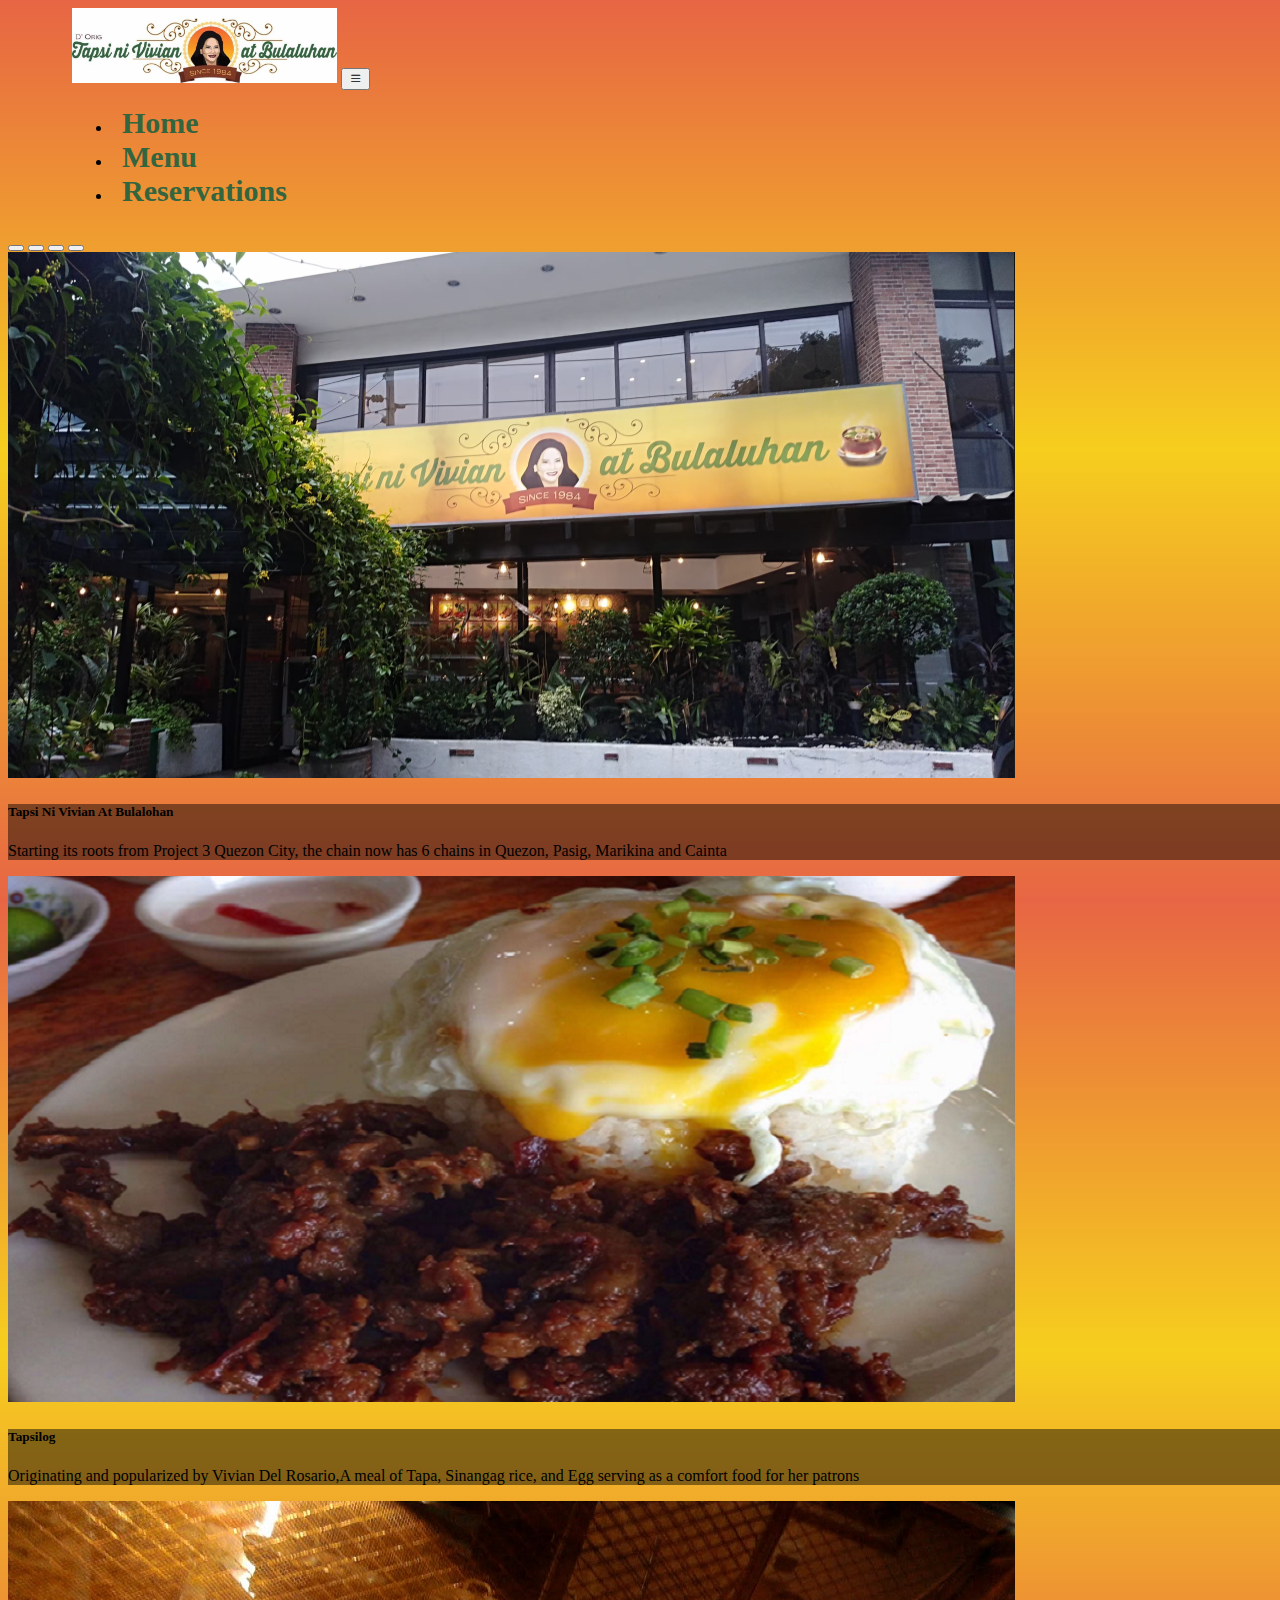
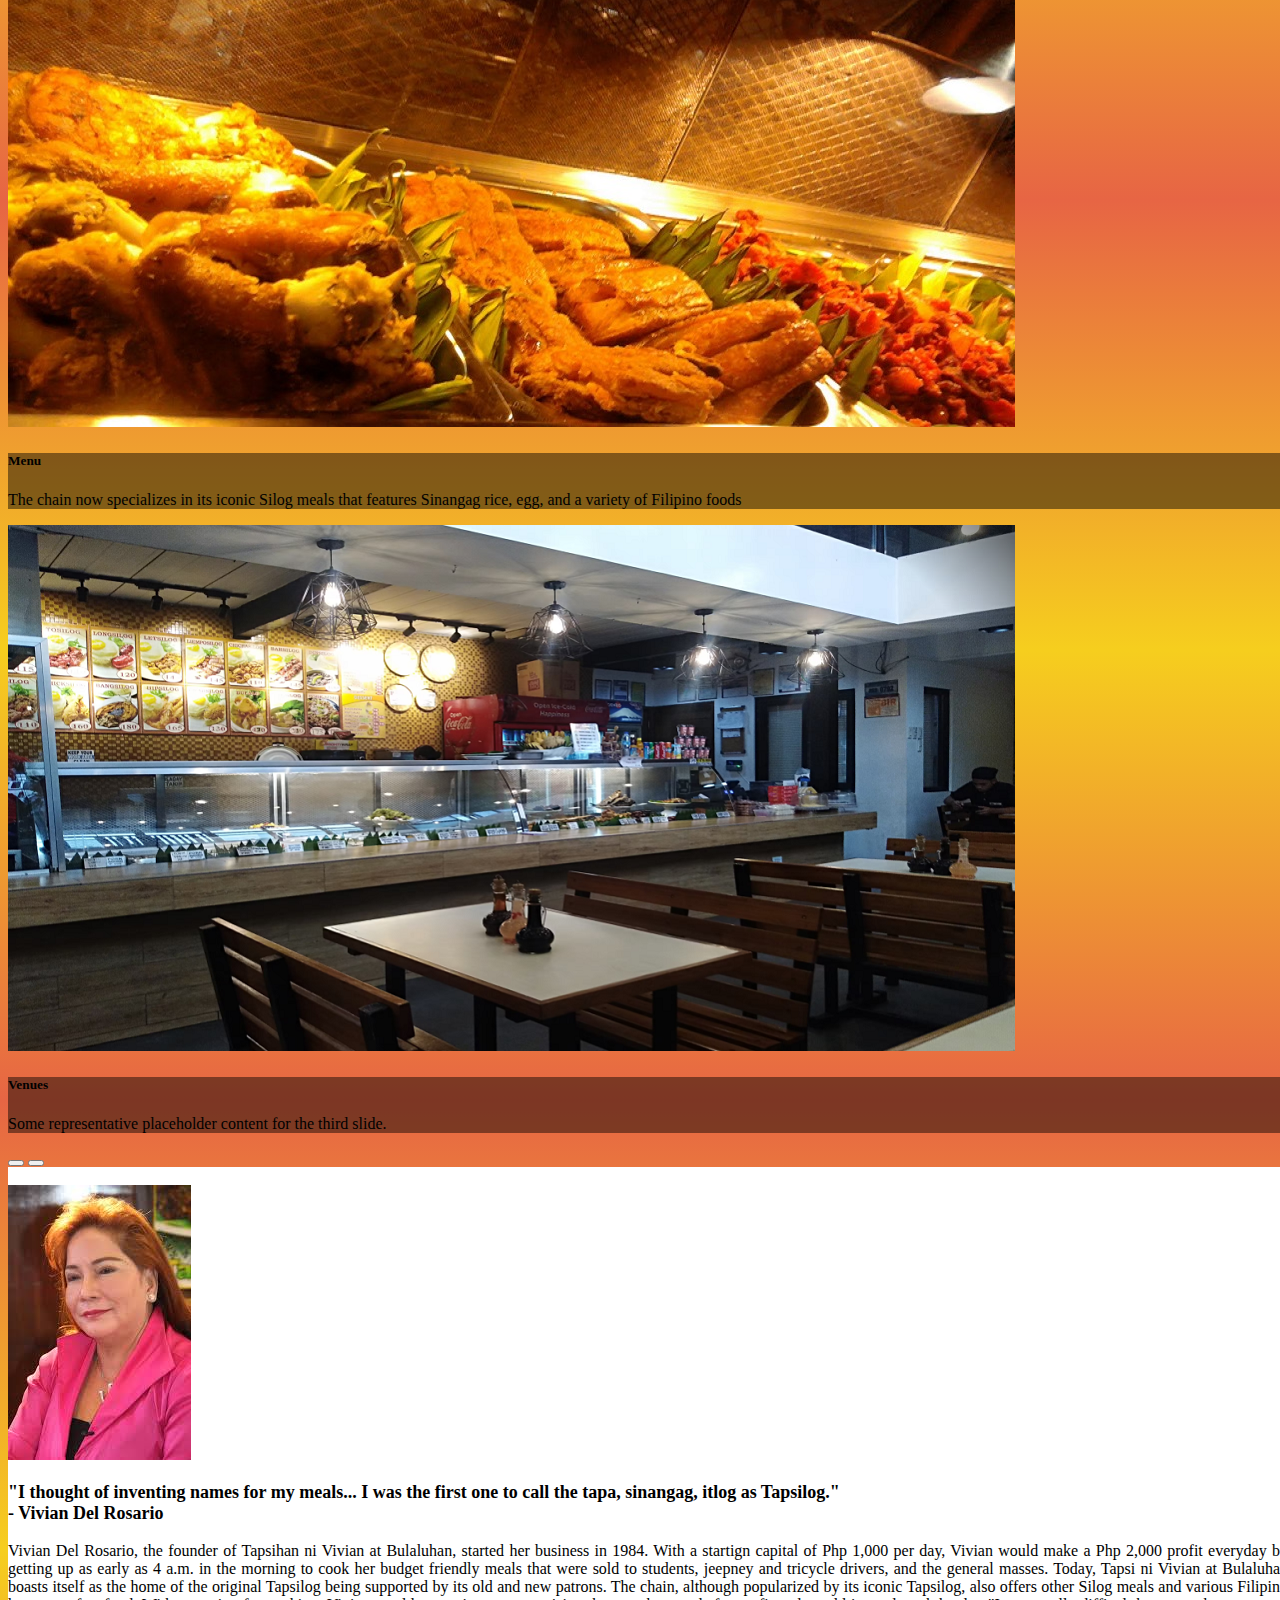
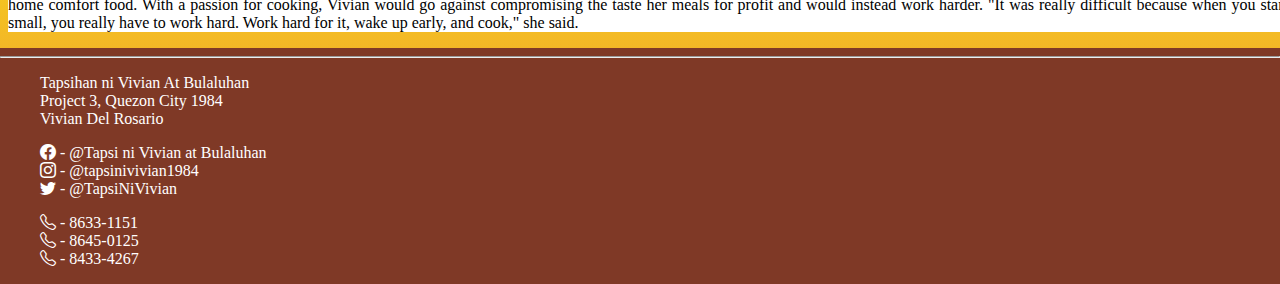
<file: index.html>
<!DOCTYPE html>
<html>
    <head>
        <meta charset="UTF-8"/>
        <meta name="viewport" content="width=device-width, initial scale=1.0"/>
        <link href="https://cdn.jsdelivr.net/npm/bootstrap@5.0.2/dist/css/bootstrap.min.css" rel="stylesheet" integrity="sha384-EVSTQN3/azprG1Anm3QDgpJLIm9Nao0Yz1ztcQTwFspd3yD65VohhpuuCOmLASjC" crossorigin="anonymous">
        <link rel="stylesheet" href="https://cdn.jsdelivr.net/npm/bootstrap-icons@1.3.0/font/bootstrap-icons.css">    
        <link rel="stylesheet" href="mainCss.css">
        <title>Tapsi ni Vivian at Bulaluhan</title>
    </head>
    <body>
        <nav class="navbar navbar-expand-md bg-white navbar-white sticky-top shadow">
            <a href="index.html" class="navbar-brand"><img src="mm/logo.png" class="img-fluid"></a>
            <button type="button" class="navbar-toggler" data-bs-toggle="collapse" data-bs-target="#navCollapse" aria-controls="navCollapse" aria-expanded="false"><i class="bi bi-list"></i></button>

            <div class="collapse navbar-collapse" id="navCollapse">
                <ul class="navbar-nav ms-auto">
                    <li class="nav-item">
                        <a href="index.html" class="nav-link">Home</a>
                    </li>
                    <li class="nav-item">
                        <a href="menu.html" class="nav-link">Menu</a>
                    </li>
                    <li class="nav-item">
                        <a href="reserve.html" class="nav-link">Reservations</a>
                    </li>
                </ul>
            </div>
        </nav>
        <div style="height: 10px;"></div>
        <div class="row w-100 justify-content-center" id="cars">
            <div id="carouselExampleCaptions" class="carousel slide carousel-fade col-lg-9">
                <div class="carousel-indicators">
                    <button type="button" data-bs-target="#carouselExampleCaptions" data-bs-slide-to="0" class="active" aria-current="true" aria-label="Slide 1"></button>
                    <button type="button" data-bs-target="#carouselExampleCaptions" data-bs-slide-to="1" aria-label="Slide 2"></button>
                    <button type="button" data-bs-target="#carouselExampleCaptions" data-bs-slide-to="2" aria-label="Slide 3"></button>
                    <button type="button" data-bs-target="#carouselExampleCaptions" data-bs-slide-to="3" aria-label="Slide 4"></button>
                </div>
                <div class="carousel-inner">
                    <div class="carousel-item active">
                        <img src="mm/photo1.PNG" class="d-block w-100" alt="Tapsi Ni Vivian Restaurant">
                        <div class="carousel-caption d-none d-md-block">
                        <h5>Tapsi Ni Vivian At Bulalohan</h5>
                        <p>Starting its roots from Project 3 Quezon City, the chain now has 6 chains in Quezon, Pasig, Marikina and Cainta</p>
                        </div>
                    </div>
                    <div class="carousel-item">
                        <img src="mm/photo2.PNG" class="d-block w-100" alt="Tapsilog">
                        <div class="carousel-caption d-none d-md-block">
                            <h5>Tapsilog</h5>
                            <p>Originating and popularized by Vivian Del Rosario,A meal of Tapa, Sinangag rice, and Egg serving as a comfort food for her patrons</p>
                        </div>
                    </div>
                    <div class="carousel-item">
                        <img src="mm/photo3.jpg" class="d-block w-100" alt="Menu">
                        <div class="carousel-caption d-none d-md-block">
                            <h5>Menu</h5>
                            <p>The chain now specializes in its iconic Silog meals that features Sinangag rice, egg, and a variety of Filipino foods</p>
                        </div>
                    </div>
                    <div class="carousel-item">
                        <img src="mm/photo4.PNG" class="d-block w-100" alt="...">
                        <div class="carousel-caption d-none d-md-block">
                            <h5>Venues</h5>
                            <p>Some representative placeholder content for the third slide.</p>
                        </div>
                    </div>
                </div>
                <button class="carousel-control-prev" type="button" data-bs-target="#carouselExampleCaptions" data-bs-slide="prev">
                    <span class="carousel-control-prev-icon" aria-hidden="true"></span>
                </button>
                <button class="carousel-control-next" type="button" data-bs-target="#carouselExampleCaptions" data-bs-slide="next">
                    <span class="carousel-control-next-icon" aria-hidden="true"></span>
                </button>
            </div>
            <div class="col-lg-3 abouts">
                <br>
                <div class="h-25">
                    <img src="mm/vivian.jpg" class="float-end h-100">
                    <p class="qoute text-center">"I thought of inventing names for my meals... I was the first one to call the tapa, sinangag, itlog as Tapsilog." <br>- Vivian Del Rosario</p>
                </div>
                <p class="text-justify">Vivian Del Rosario, the founder of Tapsihan ni Vivian at Bulaluhan, started her business in 1984. With a startign capital of Php 1,000 per day, 
                        Vivian would make a Php 2,000 profit everyday by getting up as early as 4 a.m. in the morning to cook her budget friendly meals that were sold to students, 
                        jeepney and tricycle drivers, and the general masses. Today, Tapsi ni Vivian at Bulaluhan boasts itself as the home of the original Tapsilog being 
                        supported by its old and new patrons. The chain, although popularized by its iconic Tapsilog, also offers other Silog meals and various Filipino home comfort food.
                        With a passion for cooking, Vivian would go against compromising the taste her meals for profit and would instead work harder. 
                        "It was really difficult because when you start small, you really have to work hard. Work hard for it, wake up early, and cook," she said.</p>
            </div>
        </div>
        <p></p>
        <footer class="w-100">
            <div class="row w-100">
                <hr>
                <div class="col-lg-4 d-flex justify-content-center">
                    <ul class="socials">
                        <li>Tapsihan ni Vivian At Bulaluhan</li>
                        <li>Project 3, Quezon City 1984</li>
                        <li>Vivian Del Rosario</li>
                    </ul>
                </div>
                <div class="col-lg-4 d-flex justify-content-center">
                    <ul class="socials">
                        <li><a href="https://www.facebook.com/TapsiNiVivian/"><i class="bi bi-facebook"></i> - @Tapsi ni Vivian at Bulaluhan</a></li>
                        <li><a href="https://www.instagram.com/tapsinivivian1984?utm_source=ig_web_button_share_sheet&igsh=ZDNlZDc0MzIxNw=="><i class="bi bi-instagram"></i> - @tapsinivivian1984</a></li>
                        <li><a href="https://x.com/TapsiNiVivian"><i class="bi bi-twitter"></i> - @TapsiNiVivian</a></li>
                    </ul>
                </div>
                <div class="col-lg-4 d-flex justify-content-center">
                    <ul class="socials">
                        <li><i class="bi bi-telephone"></i> - 8633-1151</a></li>
                        <li><i class="bi bi-telephone"></i> - 8645-0125</a></li>
                        <li><i class="bi bi-telephone"></i> - 8433-4267</a></li>
                    </ul>
                </div>
            </div>
        </footer>
        <script src="https://cdn.jsdelivr.net/npm/bootstrap@5.1.3/dist/js/bootstrap.bundle.min.js" integrity="sha384-ka7Sk0Gln4gmtz2MlQnikT1wXgYsOg+OMhuP+IlRH9sENBO0LRn5q+8nbTov4+1p" crossorigin="anonymous"></script>
    </body>
</html>
</file>
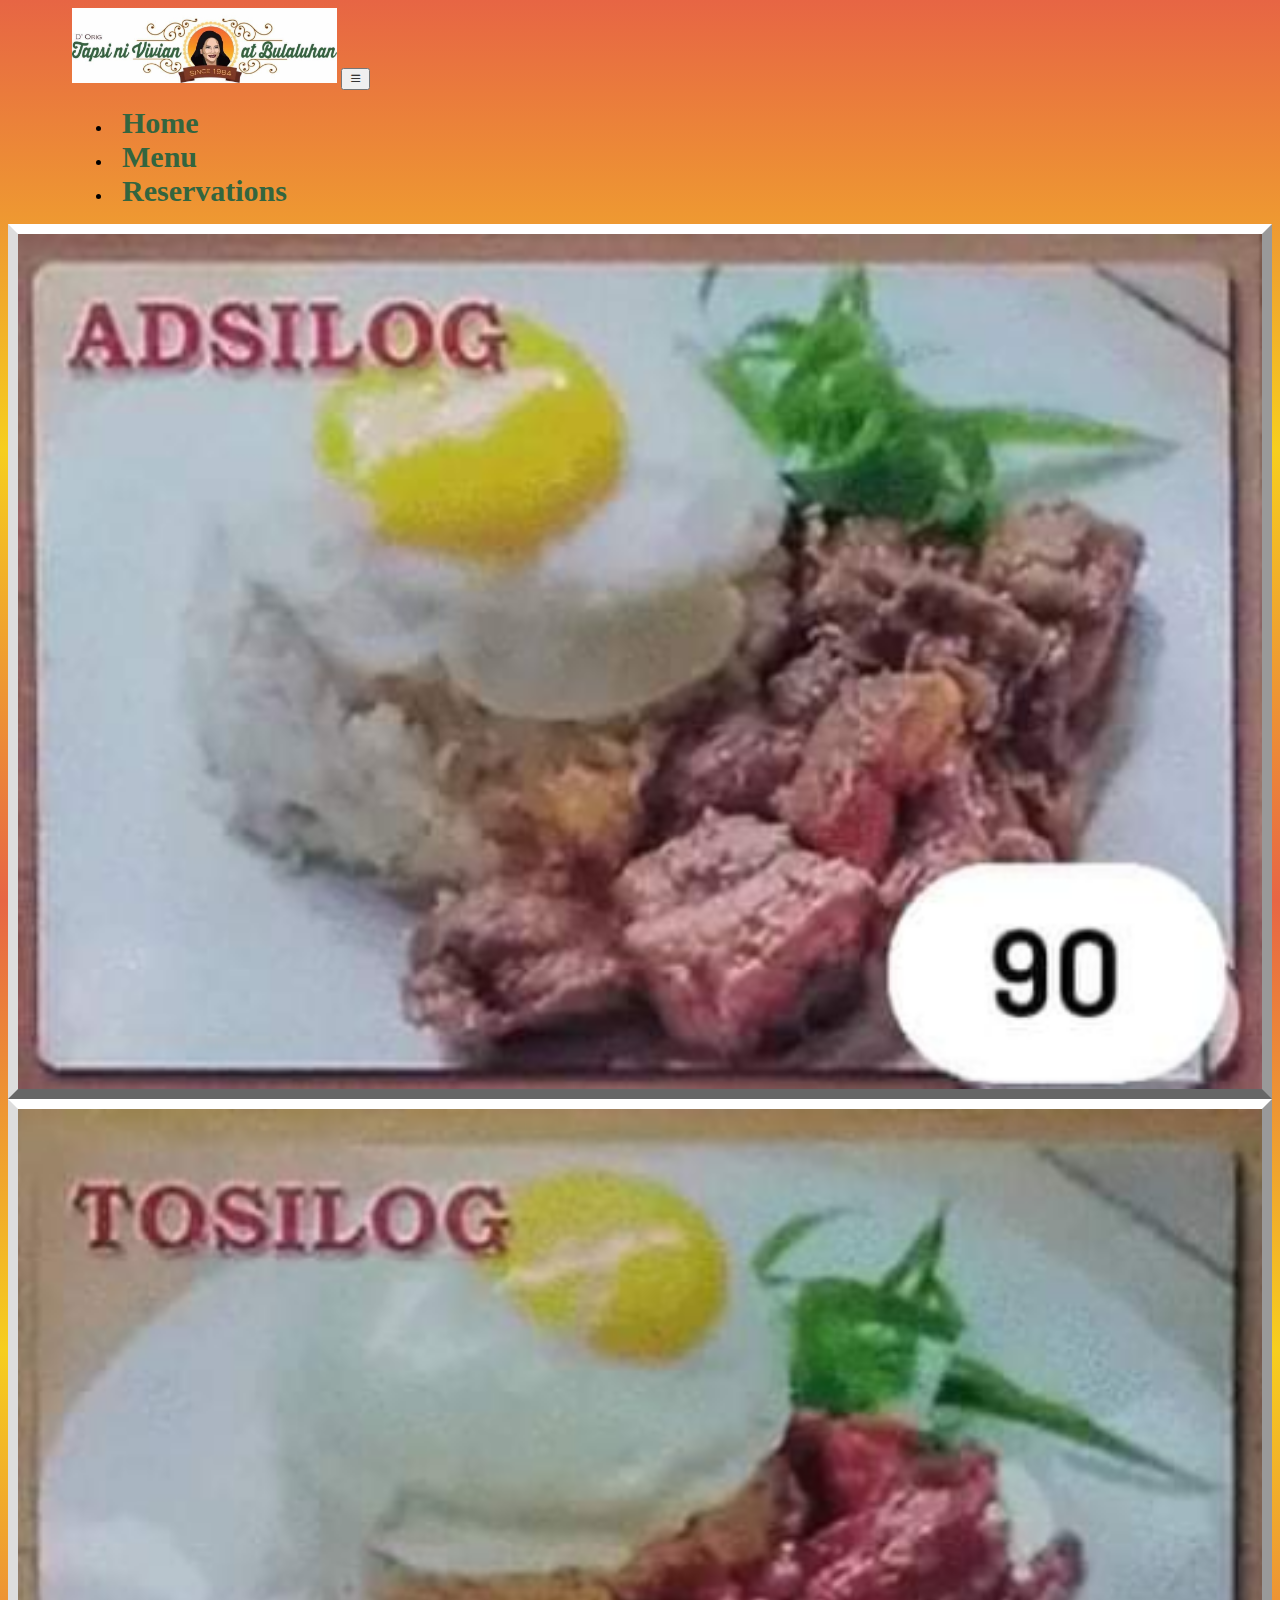
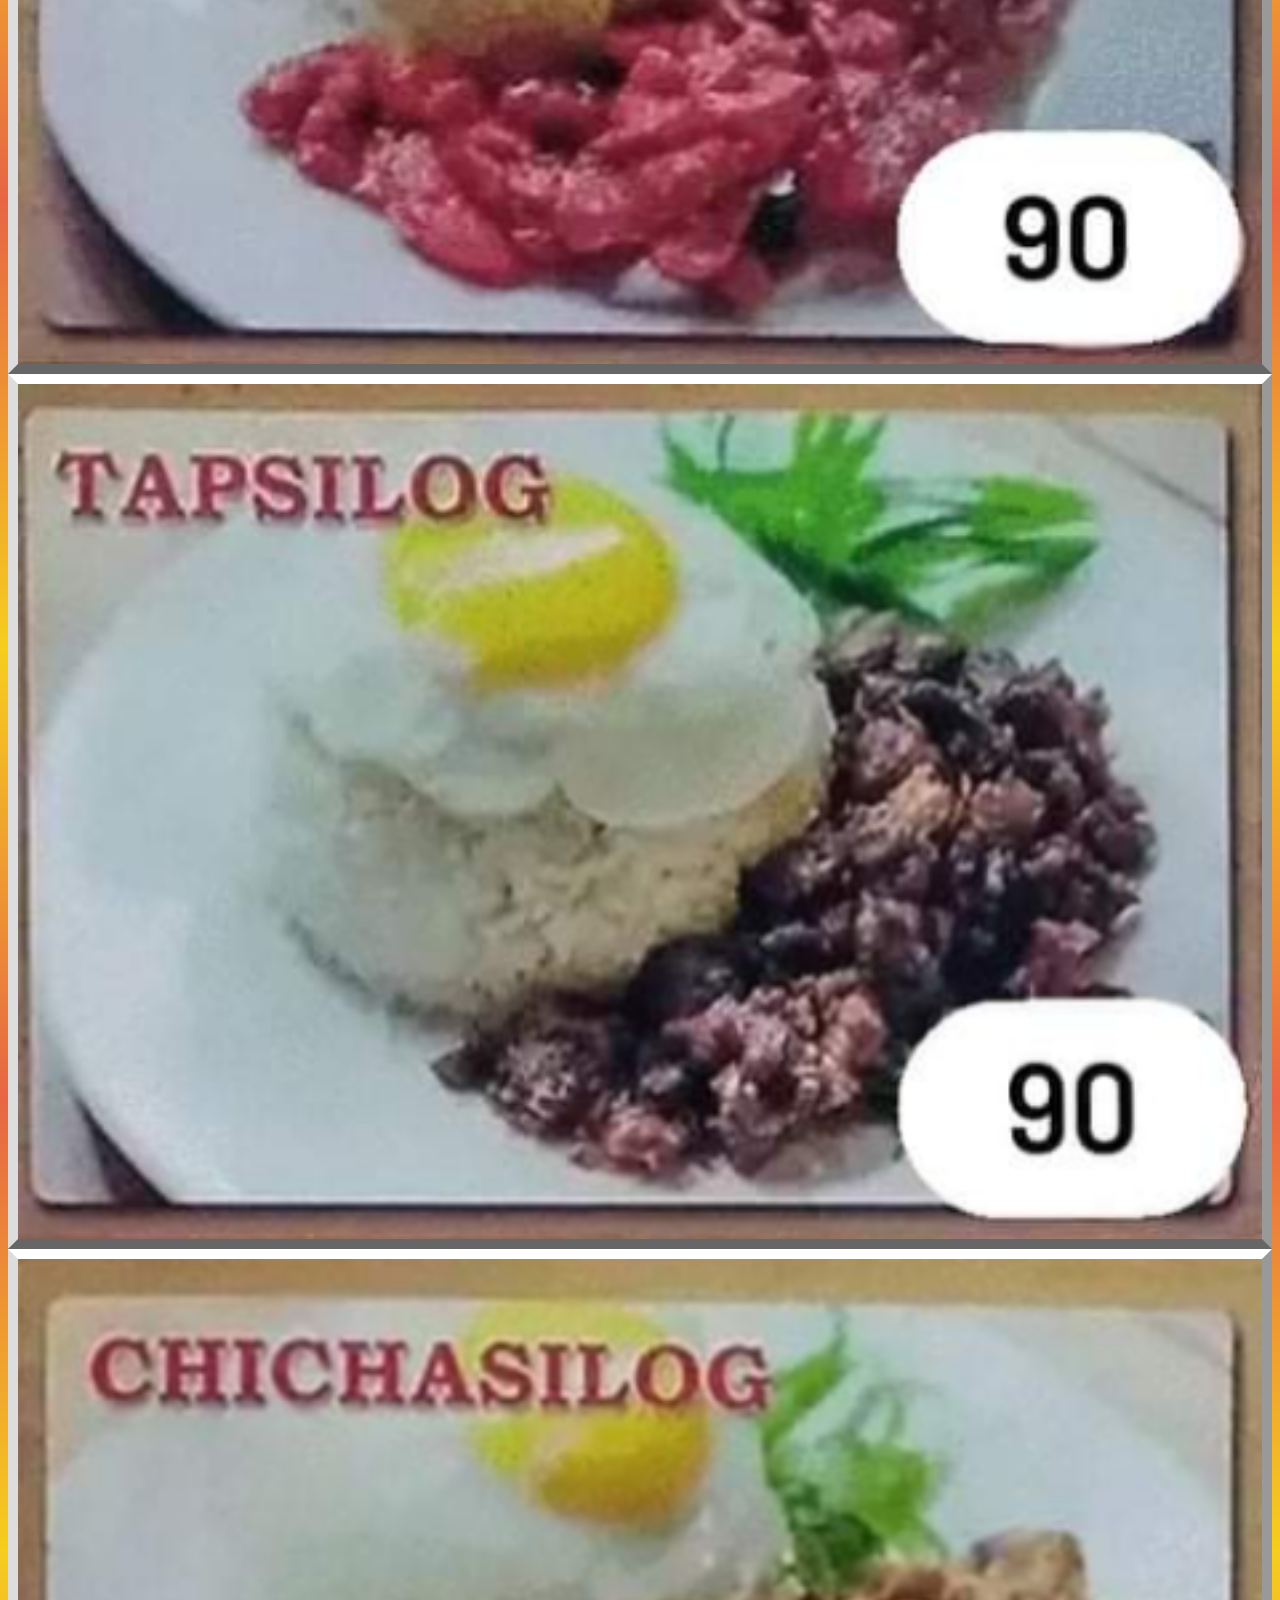
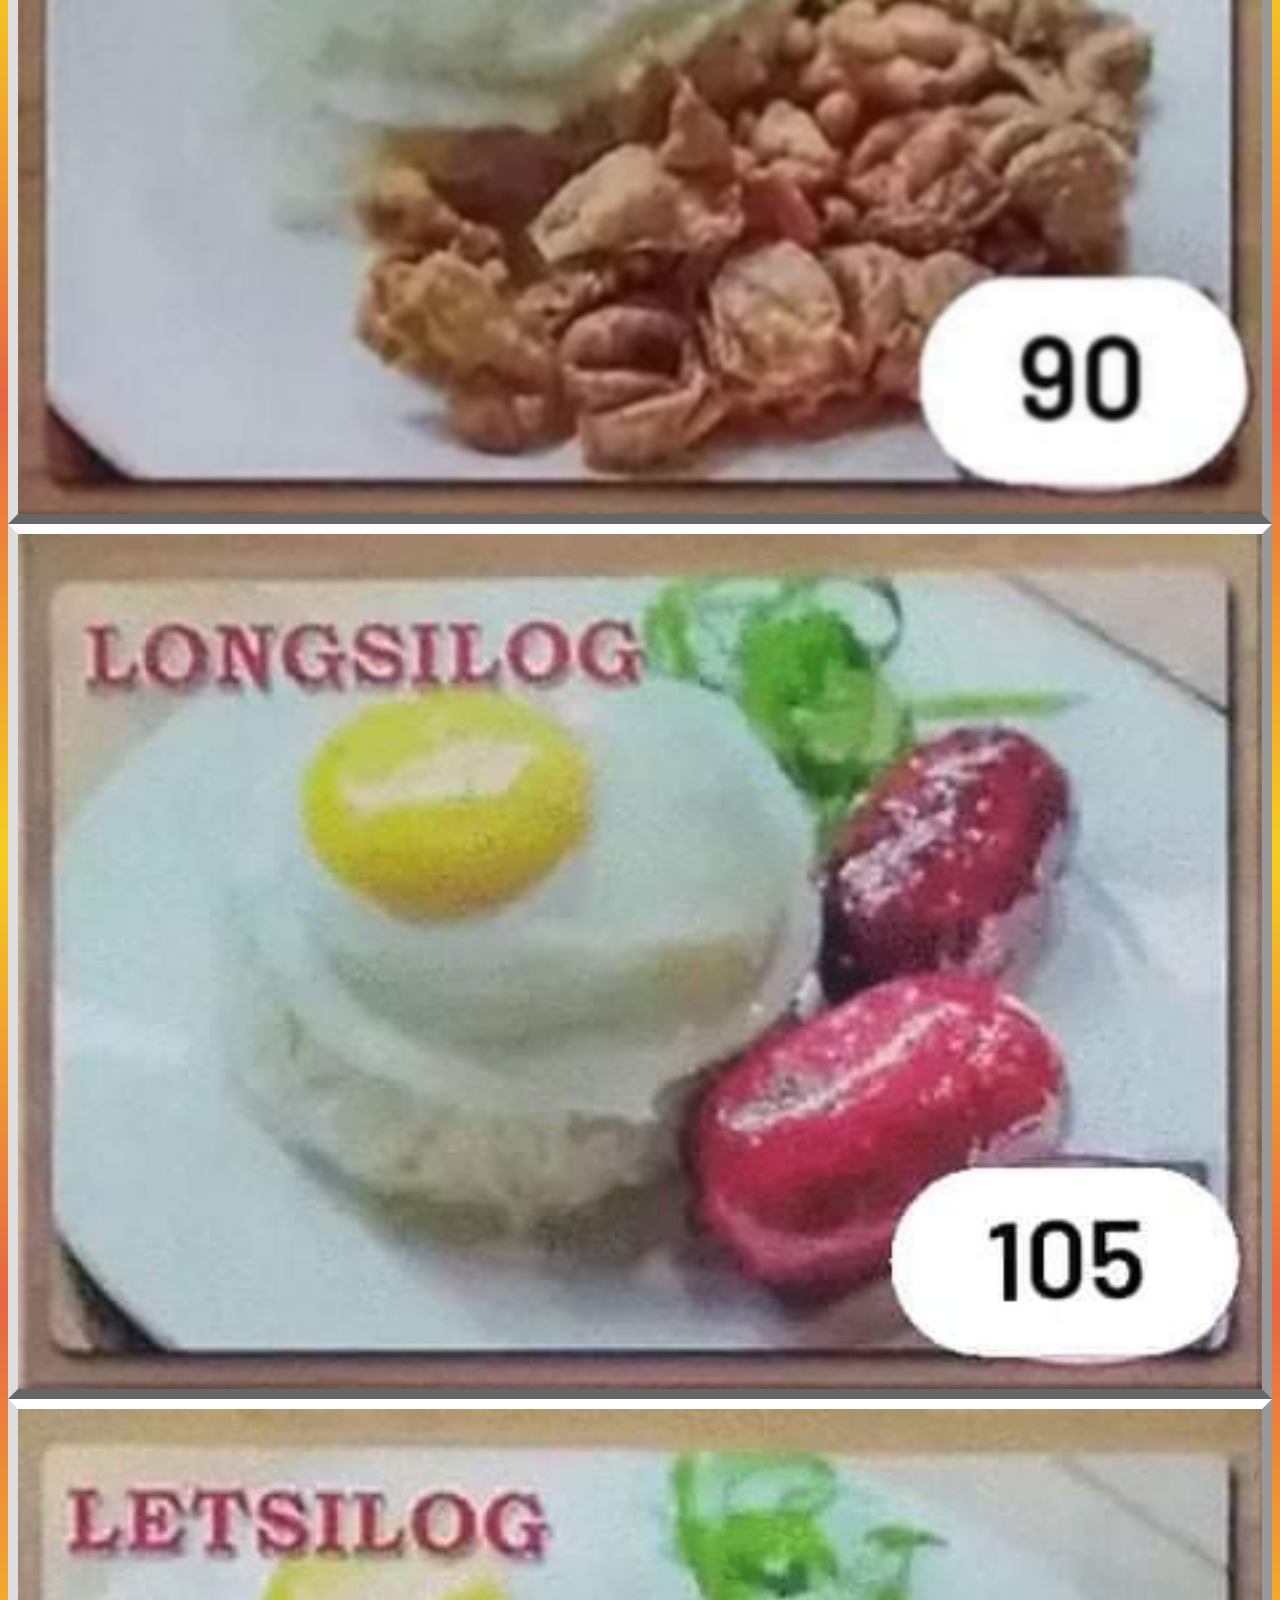
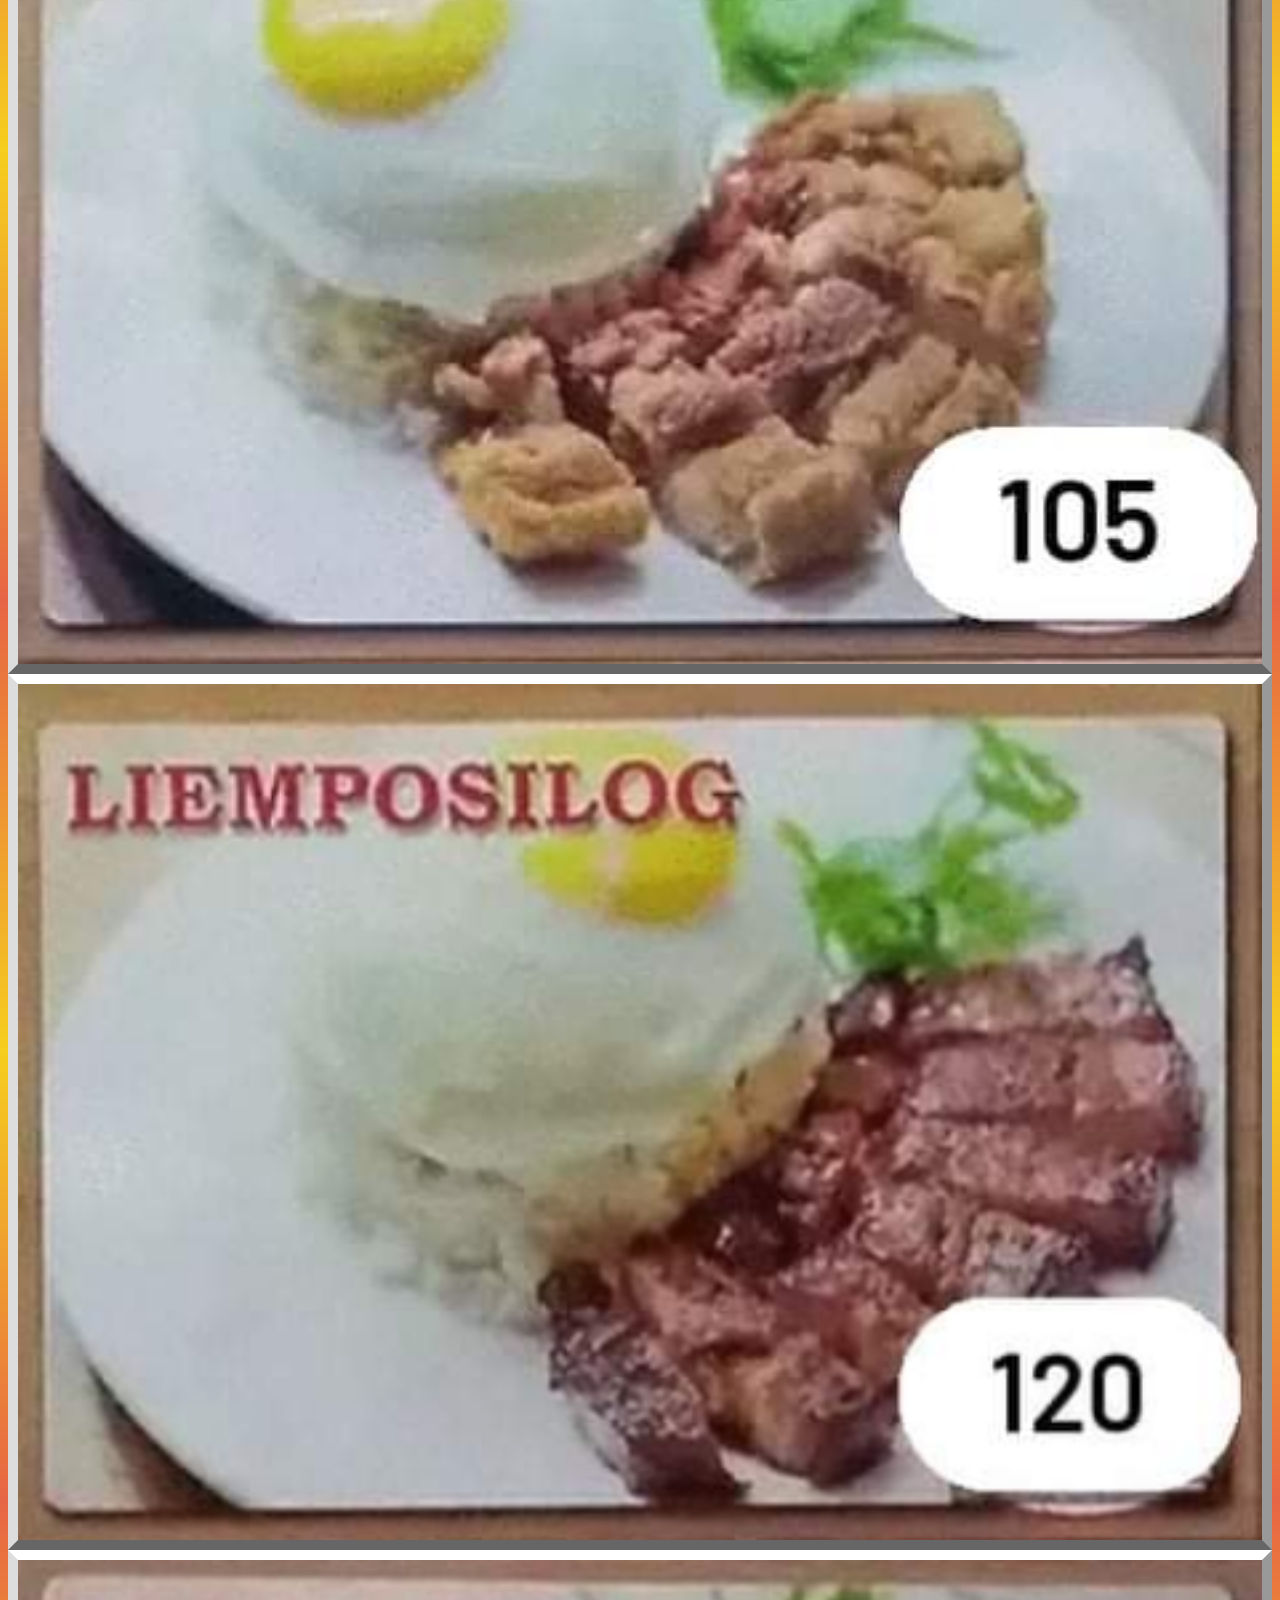
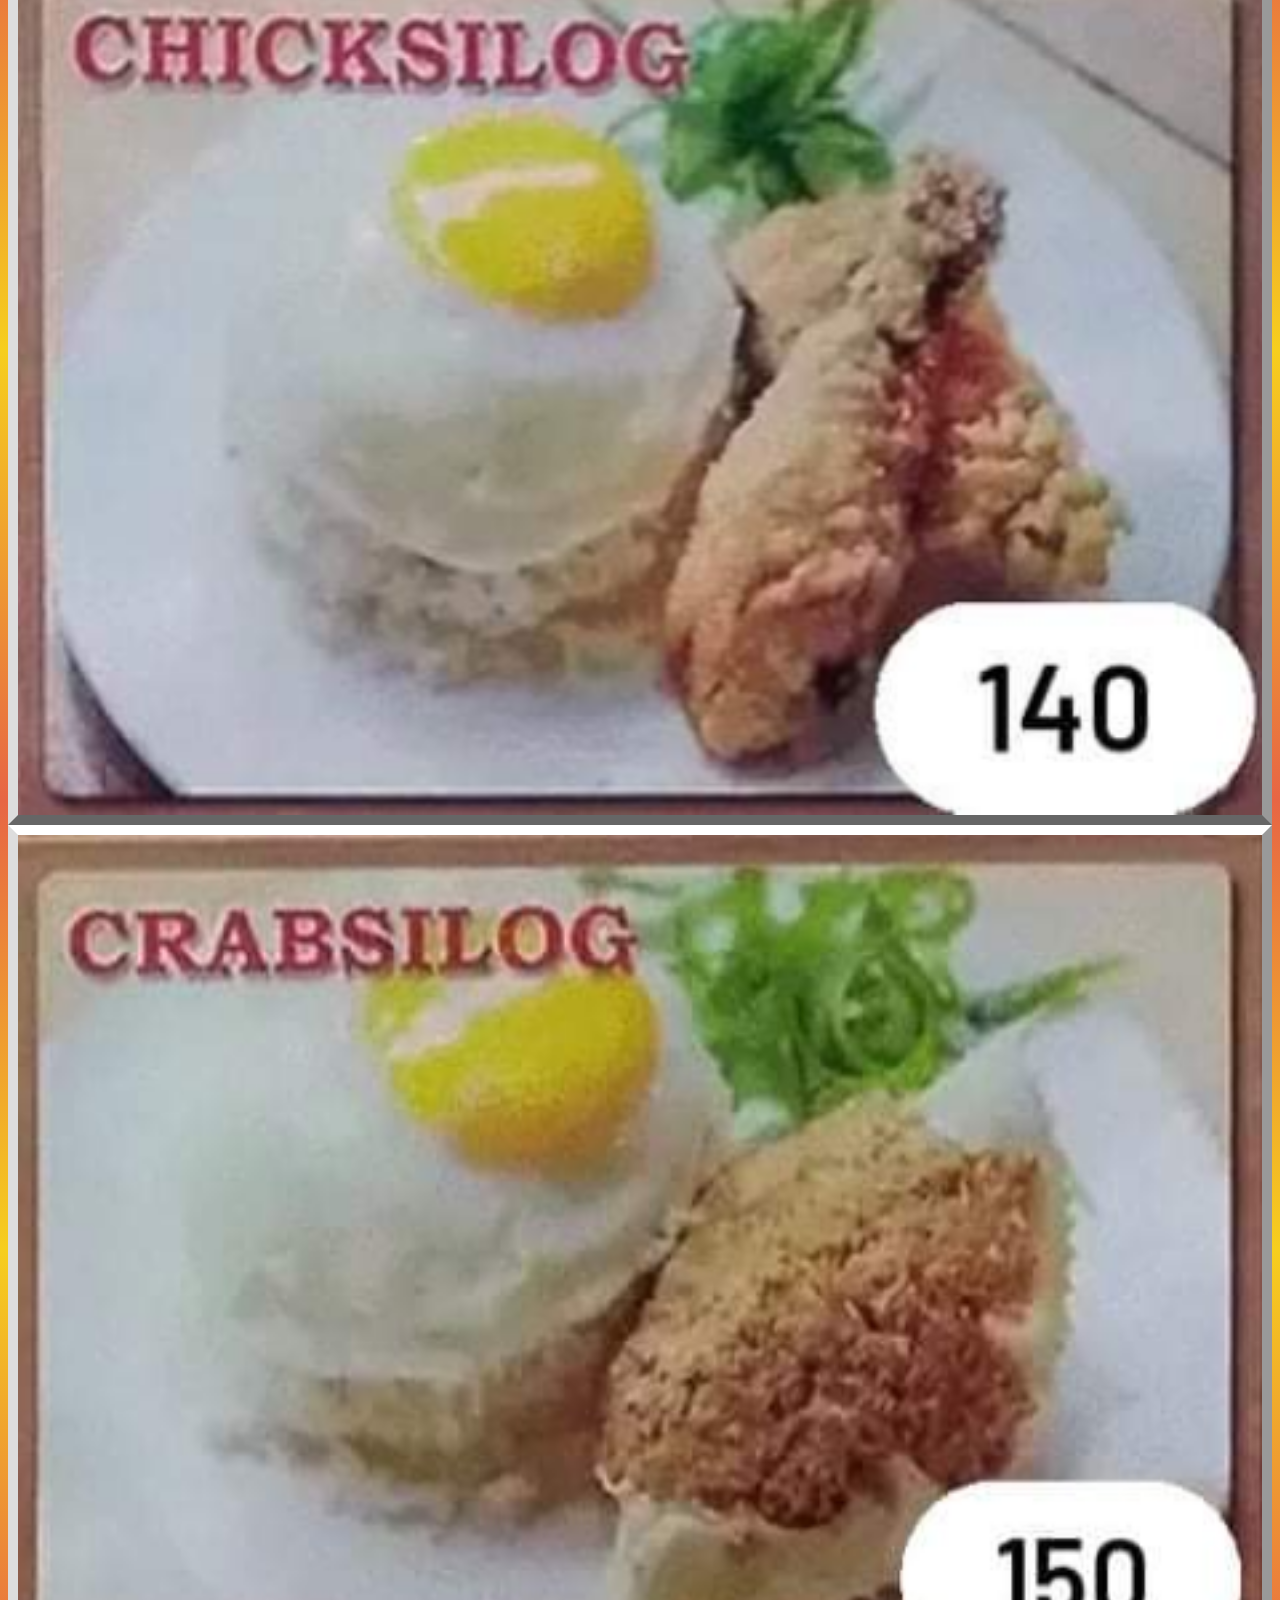
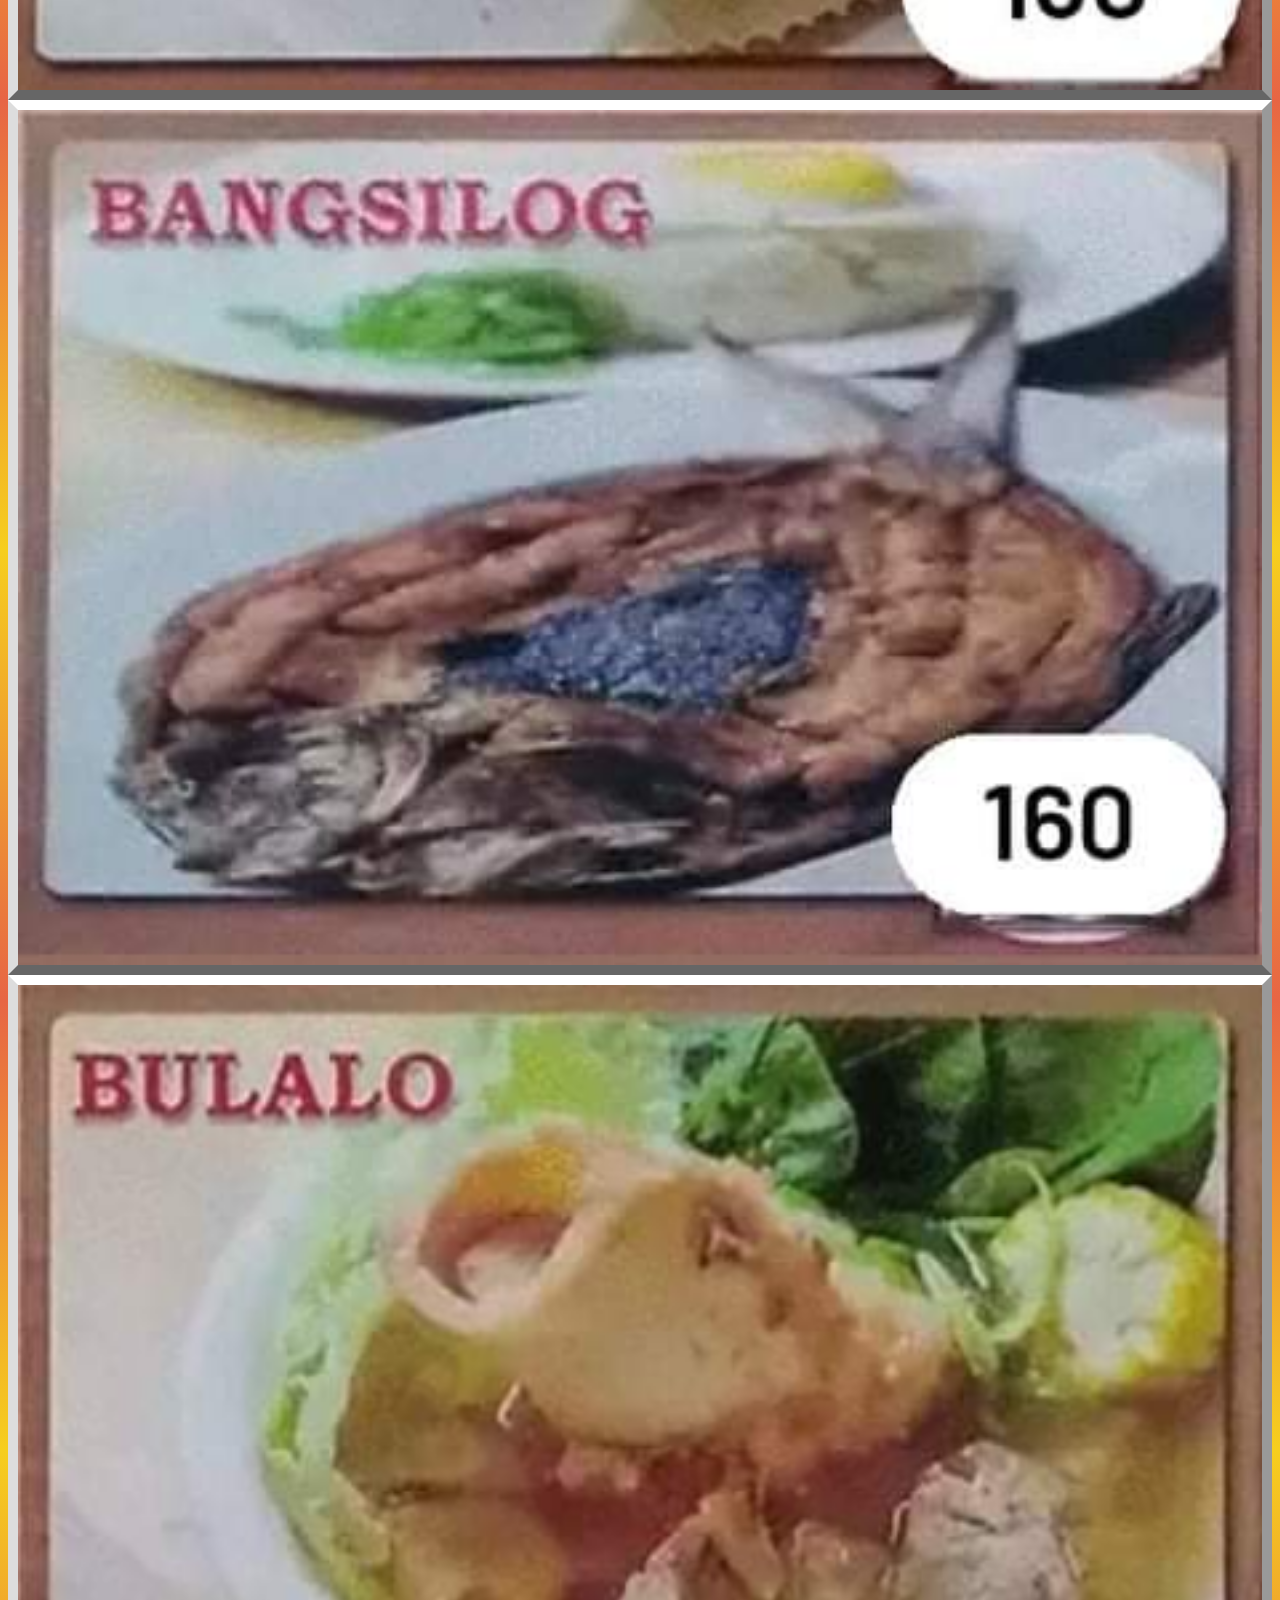
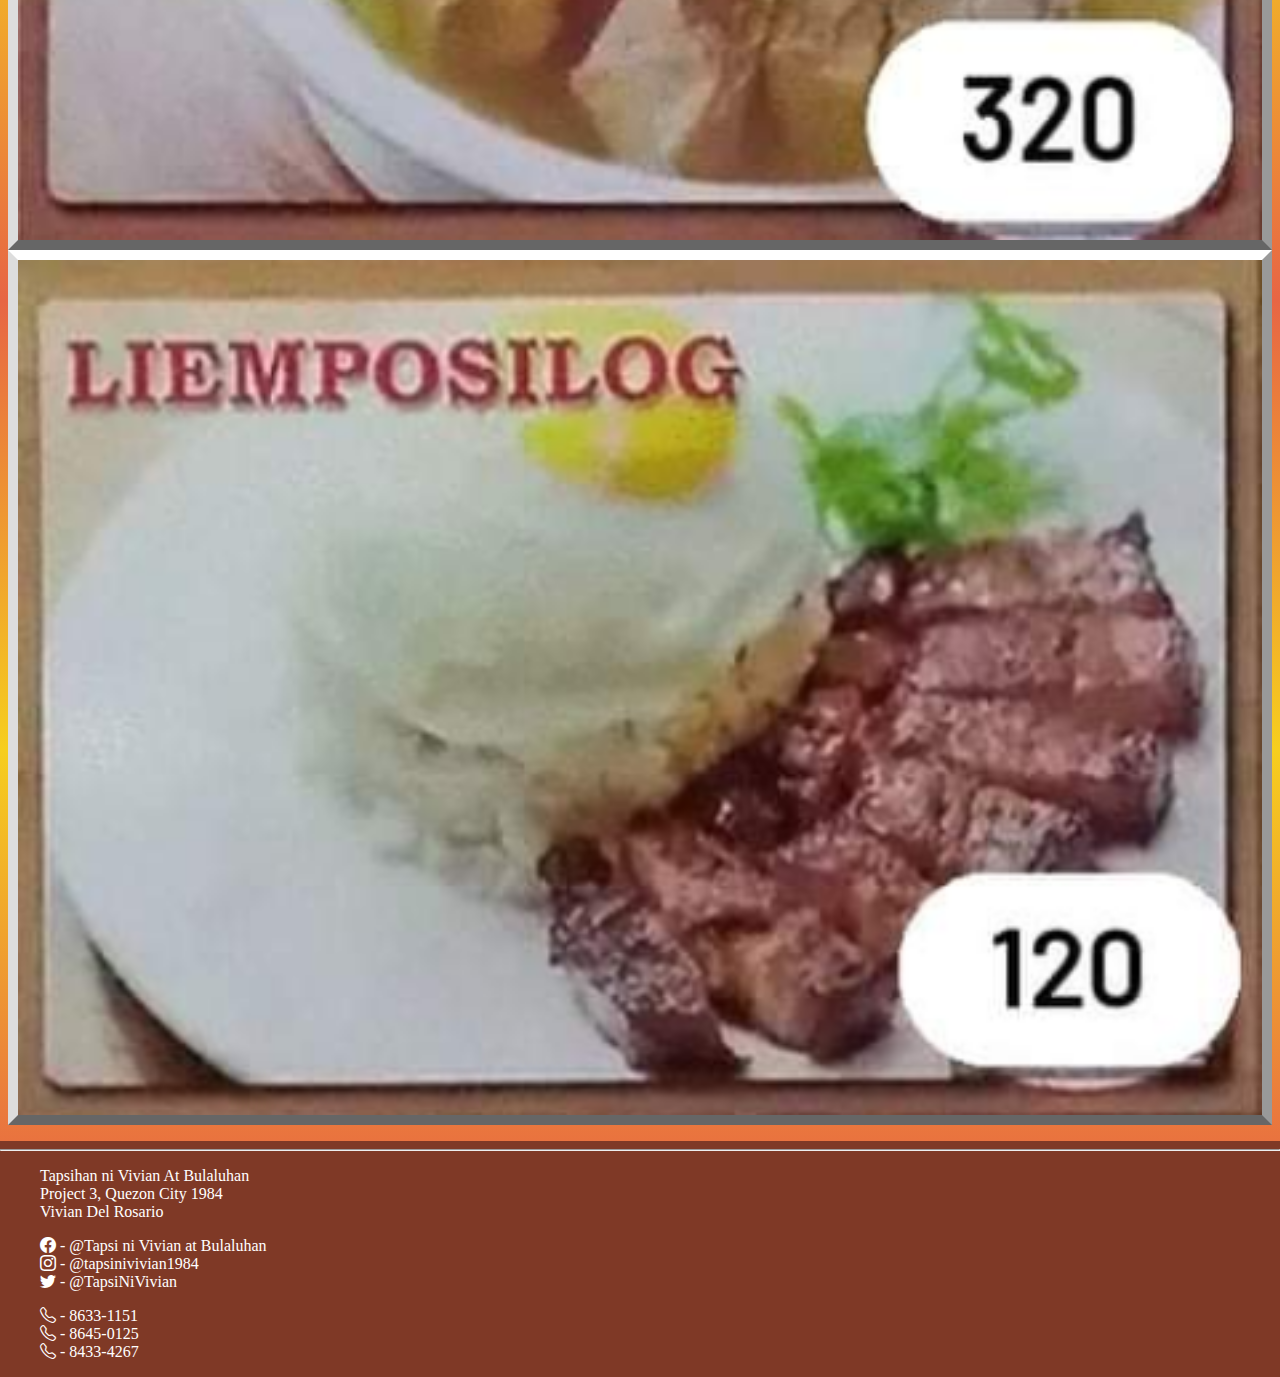
<file: menu.html>
<!DOCTYPE html>
<html>
    <head>
        <meta charset="UTF-8" />
        <meta name="viewport" content="width=device-width, initial scale=1.0">
        <link href="https://cdn.jsdelivr.net/npm/bootstrap@5.0.2/dist/css/bootstrap.min.css" rel="stylesheet" integrity="sha384-EVSTQN3/azprG1Anm3QDgpJLIm9Nao0Yz1ztcQTwFspd3yD65VohhpuuCOmLASjC" crossorigin="anonymous">
        <link rel="stylesheet" href="https://cdn.jsdelivr.net/npm/bootstrap-icons@1.3.0/font/bootstrap-icons.css">    
        <link rel="stylesheet" href="mainCss.css">
        <title>Tapsi ni Vivian at Bulaluhan</title>
    </head>
    <body>
        <nav class="navbar navbar-expand-md bg-white navbar-white sticky-top shadow">
            <a href="index.html" class="navbar-brand"><img src="mm/logo.png" class="img-fluid"></a>
            <button type="button" class="navbar-toggler" data-bs-toggle="collapse" data-bs-target="#navCollapse" aria-controls="navCollapse" aria-expanded="false"><i class="bi bi-list"></i></button>

            <div class="collapse navbar-collapse" id="navCollapse">
                <ul class="navbar-nav ms-auto">
                    <li class="nav-item">
                        <a href="index.html" class="nav-link">Home</a>
                    </li>
                    <li class="nav-item">
                        <a href="menu.html" class="nav-link">Menu</a>
                    </li>
                    <li class="nav-item">
                        <a href="reserve.html" class="nav-link">Reservations</a>
                    </li>
                </ul>
            </div>
        </nav>
    
        <div class="row w-100 g-2">
            <div class="col-lg-3 col-sm-6 p-4">
                <div class="menuimage">
                    <div class="w-100">
                        <img src="mm/menu_adsilog.png" class="imgset">
                        <div class="imgoverlay">
                            <div class="imgtitle fs-4">Adsilog</div>
                            <p class="imgdesc fs-6">a dish which consists of the classic Filipino dish adobo, fried rice, and a sunny side up egg.</p>
                        </div>
                    </div>
                </div>
            </div>
            <div class="col-lg-3 col-sm-6 p-4">
                <div class="menuimage">
                    <div class="w-100">
                        <img src="mm/menu_tosilog.png" class="imgset">
                        <div class="imgoverlay">
                            <div class="imgtitle fs-4">Tosilog</div>
                            <p class="imgdesc fs-6">a dish which consists of young pork belly, also known as tosino, fried rice, and a sunny side up egg.</p>
                        </div>
                    </div>
                </div>
            </div>
            <div class="col-lg-3 col-sm-6 p-4">
                <div class="menuimage">
                    <div class="w-100">
                        <img src="mm/menu_tapsilog.png" class="imgset">
                        <div class="imgoverlay">
                            <div class="imgtitle fs-4">Tapsilog</div>
                            <p class="imgdesc fs-6">a dish which consists of beef tapa, fried rice, and a sunny side up egg. Popularized by Vivian Del Rosario since 1984</p>
                        </div>
                    </div>
                </div>
            </div>
            <div class="col-lg-3 col-sm-6 p-4">
                <div class="menuimage">
                    <div class="w-100">
                        <img src="mm/menu_chichasilog.png" class="imgset">
                        <div class="imgoverlay">
                            <div class="imgtitle fs-4">Chichasilog</div>
                            <p class="imgdesc fs-6">a dish which consists of a filipino style chicharon, fried rice, and a sunny side up egg.</p>
                        </div>
                    </div>
                </div>
            </div>
            <div class="col-lg-3 col-sm-6 p-4">
                <div class="menuimage">
                    <div class="w-100">
                        <img src="mm/menu_longsilog.png" class="imgset">
                        <div class="imgoverlay">
                            <div class="imgtitle fs-4">Longsilog</div>
                            <p class="imgdesc fs-6">a dish which consists of longganisa, fried rice, and a sunny side up egg.</p>
                        </div>
                    </div>
                </div>
            </div>
            <div class="col-lg-3 col-sm-6 p-4">
                <div class="menuimage">
                    <div class="w-100">
                        <img src="mm/menu_letsilog.png" class="imgset">
                        <div class="imgoverlay">
                            <div class="imgtitle fs-4">Letsilog</div>
                            <p class="imgdesc fs-6">a dish which consists of pork lechon kawali, fried rice, and a sunny side up.</p>
                        </div>
                    </div>
                </div>
            </div>
            <div class="col-lg-3 col-sm-6 p-4">
                <div class="menuimage">
                    <div class="w-100">
                        <img src="mm/menu_liemposilog.png" class="imgset">
                        <div class="imgoverlay">
                            <div class="imgtitle fs-4">Liemposilog</div>
                            <p class="imgdesc fs-6">a dish which consists of grilled pork over fire, fried rice and a sunny side up egg.</p>
                        </div>
                    </div>
                </div>
            </div>
            <div class="col-lg-3 col-sm-6 p-4">
                <div class="menuimage">
                    <div class="w-100">
                        <img src="mm/menu_chicksilog.png" class="imgset">
                        <div class="imgoverlay">
                            <div class="imgtitle fs-4">Chicksilog</div>
                            <p class="imgdesc fs-6">a dish which consists of a filipino style fried chicken, fried rice, and a sunny side up egg.</p>
                        </div>
                    </div>
                </div>
            </div>
            <div class="col-lg-3 col-sm-6 p-4">
                <div class="menuimage">
                    <div class="w-100">
                        <img src="mm/menu_crabsilog.png" class="imgset">
                        <div class="imgoverlay">
                            <div class="imgtitle fs-4">Crabsilog</div>
                            <p class="imgdesc fs-6">a dish which consist of crab meat, fried rice, and asunny side up egg.</p>
                        </div>
                    </div>
                </div>
            </div>
            <div class="col-lg-3 col-sm-6 p-4">
                <div class="menuimage">
                    <div class="w-100">
                        <img src="mm/menu_bangsilog.png" class="imgset">
                        <div class="imgoverlay">
                            <div class="imgtitle fs-4">Bangsilog</div>
                            <p class="imgdesc fs-6">a dish which consists of fried milkfish, fried rice, and a sunny side up egg.</p>
                        </div>
                    </div>
                </div>
            </div>
            <div class="col-lg-3 col-sm-6 p-4">
                <div class="menuimage">
                    <div class="w-100">
                        <img src="mm/menu_bulalosilog.png" class="imgset">
                        <div class="imgoverlay">
                            <div class="imgtitle fs-4">Bulalo</div>
                            <p class="imgdesc fs-6">is a delicious beef dish with bone marrow and beef shank, with vegetables and a savory broth.</p>
                        </div>
                    </div>
                </div>
            </div>
            <div class="col-lg-3 col-sm-6 p-4">
                <div class="menuimage">
                    <div class="w-100">
                        <img src="mm/menu_liemposilog.png" class="imgset">
                        <div class="imgoverlay">
                            <div class="imgtitle fs-4">Liemposilog</div>
                            <p class="imgdesc fs-6">a dish which consists of grilled pork over fire, fried rice and a sunny side up egg.</p>
                        </div>
                    </div>
                </div>
            </div>
        </div>
        <p></p>
        <footer class="w-100">
            <div class="row w-100">
                <hr>
                <div class="col-lg-4 d-flex justify-content-center">
                    <ul class="socials">
                        <li>Tapsihan ni Vivian At Bulaluhan</li>
                        <li>Project 3, Quezon City 1984</li>
                        <li>Vivian Del Rosario</li>
                    </ul>
                </div>
                <div class="col-lg-4 d-flex justify-content-center">
                    <ul class="socials">
                        <li><a href="https://www.facebook.com/TapsiNiVivian/"><i class="bi bi-facebook"></i> - @Tapsi ni Vivian at Bulaluhan</a></li>
                        <li><a href="https://www.instagram.com/tapsinivivian1984?utm_source=ig_web_button_share_sheet&igsh=ZDNlZDc0MzIxNw=="><i class="bi bi-instagram"></i> - @tapsinivivian1984</a></li>
                        <li><a href="https://x.com/TapsiNiVivian"><i class="bi bi-twitter"></i> - @TapsiNiVivian</a></li>
                    </ul>
                </div>
                <div class="col-lg-4 d-flex justify-content-center">
                    <ul class="socials">
                        <li><i class="bi bi-telephone"></i> - 8633-1151</a></li>
                        <li><i class="bi bi-telephone"></i> - 8645-0125</a></li>
                        <li><i class="bi bi-telephone"></i> - 8433-4267</a></li>
                    </ul>
                </div>
            </div>
        </footer>
        <script src="https://cdn.jsdelivr.net/npm/bootstrap@5.1.3/dist/js/bootstrap.bundle.min.js" integrity="sha384-ka7Sk0Gln4gmtz2MlQnikT1wXgYsOg+OMhuP+IlRH9sENBO0LRn5q+8nbTov4+1p" crossorigin="anonymous"></script>
    </body>
</html>
</file>
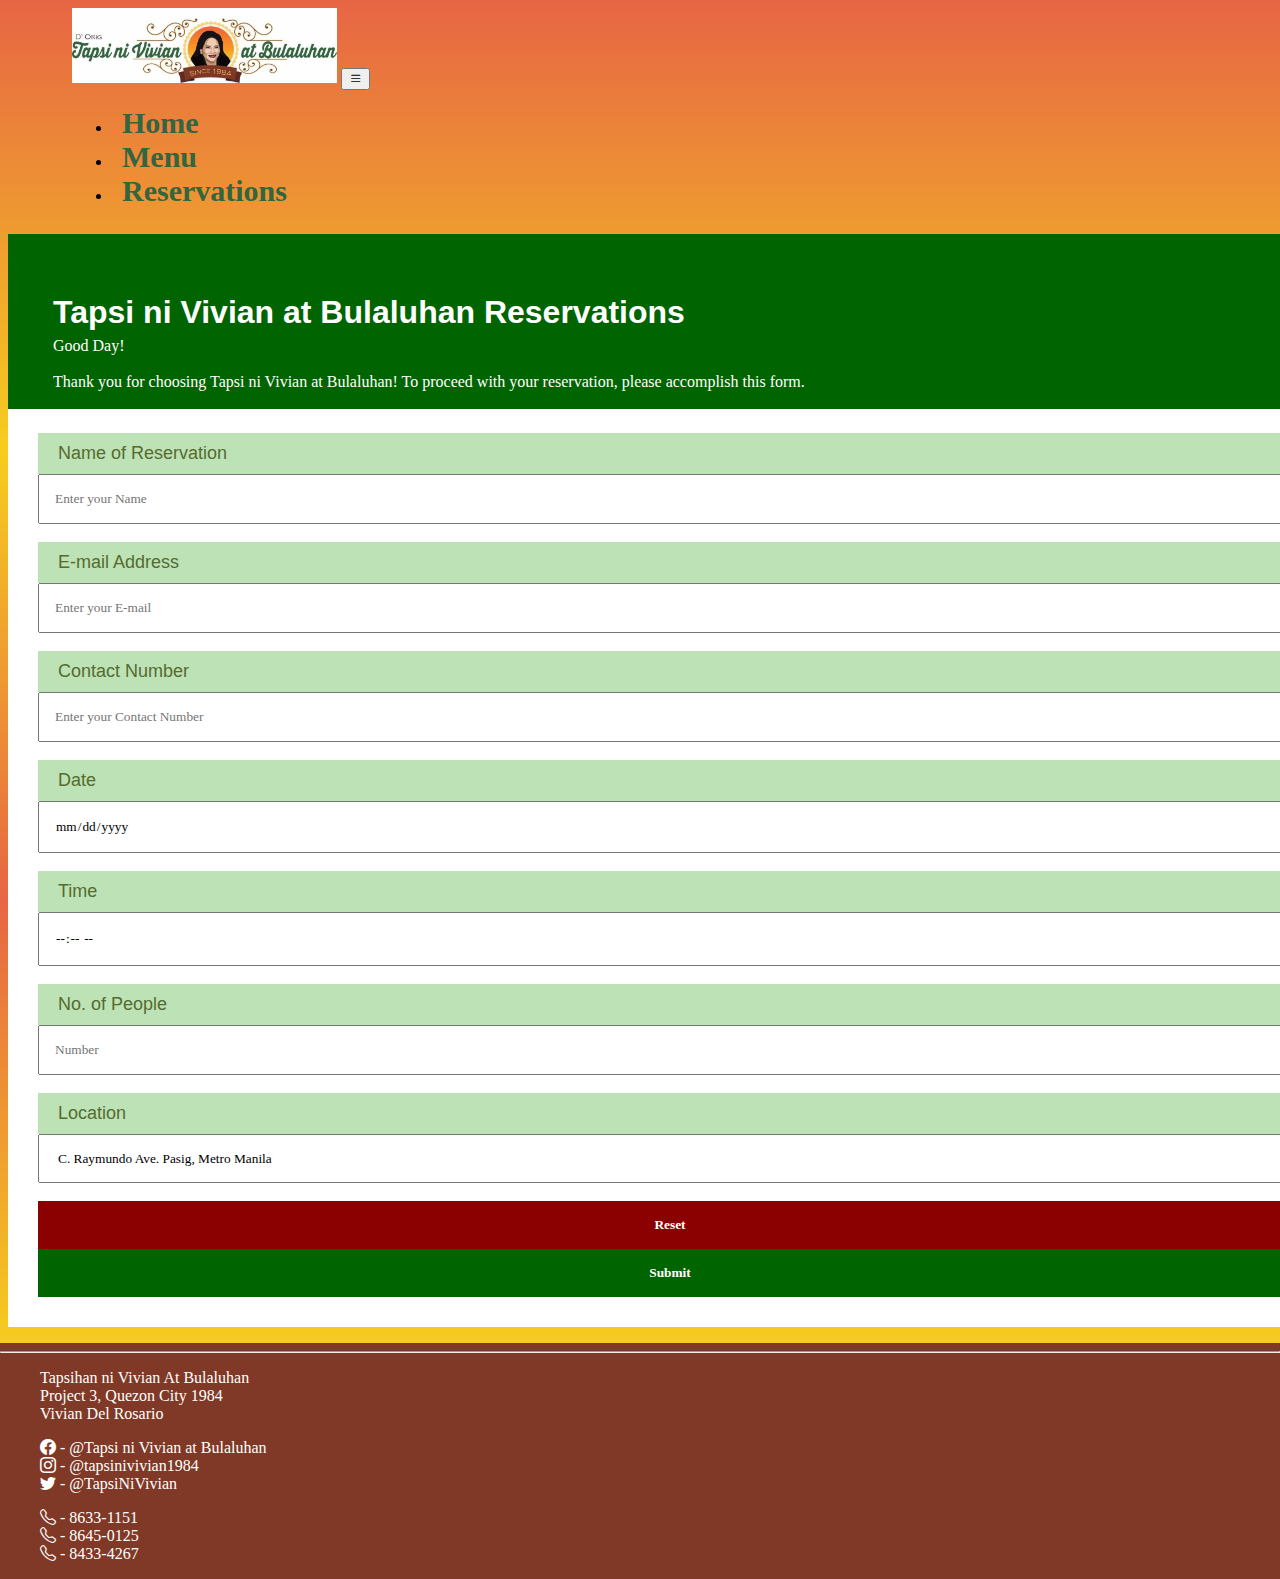
<file: reserve.html>
<!DOCTYPE html>
<html>
    <head>
        <meta charset="UTF-8" />
        <meta name="viewport" content="width=device-width, initial scale=1.0">
        <link href="https://cdn.jsdelivr.net/npm/bootstrap@5.0.2/dist/css/bootstrap.min.css" rel="stylesheet" integrity="sha384-EVSTQN3/azprG1Anm3QDgpJLIm9Nao0Yz1ztcQTwFspd3yD65VohhpuuCOmLASjC" crossorigin="anonymous">
        <link rel="stylesheet" href="https://cdn.jsdelivr.net/npm/bootstrap-icons@1.3.0/font/bootstrap-icons.css">    
        <link rel="stylesheet" href="mainCss.css">
        <title>Tapsi ni Vivian at Bulaluhan</title>
    </head>
    <body>
        <nav class="navbar navbar-expand-md bg-white navbar-white sticky-top shadow">
            <a href="index.html" class="navbar-brand"><img src="mm/logo.png" class="img-fluid"></a>
            <button type="button" class="navbar-toggler" data-bs-toggle="collapse" data-bs-target="#navCollapse" aria-controls="navCollapse" aria-expanded="false"><i class="bi bi-list"></i></button>

            <div class="collapse navbar-collapse" id="navCollapse">
                <ul class="navbar-nav ms-auto">
                    <li class="nav-item">
                        <a href="index.html" class="nav-link">Home</a>
                    </li>
                    <li class="nav-item">
                        <a href="menu.html" class="nav-link">Menu</a>
                    </li>
                    <li class="nav-item">
                        <a href="reserve.html" class="nav-link">Reservations</a>
                    </li>
                </ul>
            </div>
        </nav>
        <div style="height: 10px;"></div>
        <div class="container">
            <div class="reserveform">

                <h1>Tapsi ni Vivian at Bulaluhan Reservations</h1>
                <p>
                    <br><br>
                    Good Day!<br><br>
                    Thank you for choosing Tapsi ni Vivian at Bulaluhan!
                    To proceed with your reservation, please accomplish this form.<br><br>
                </p>

                <form>
                    <div class="container">
                        <br><br><br>
                        <div class="row">
                            <div class="col-lg-12">
                                <p class="input_description">Name of Reservation</p>
                                <input type="text" name="name" placeholder="Enter your Name" size="113.5" required><br><br>
                            </div>
                            <div class="col-lg-6 col-sm-12">
                                <p class="input_description">E-mail Address</p>
                                <input type="email" name="email" placeholder="Enter your E-mail" size="113.5" required><br><br>
                            </div>
                            <div class="col-lg-6 col-sm-12">
                                <p class="input_description">Contact Number </p>
                                <input type="text" name="number" placeholder="Enter your Contact Number" size="113.5" required><br><br>
                            </div>
                            <div class="col-lg-6 col-sm-4">
                                <p class="input_description">Date</p>
                                <input type="date" name="date" min="{{date | date:'yyyy-MM-dd'}}" placeholder="Please input the date" size="113.5" required><br><br>
                            </div>
                            <div class="col-lg-3 col-sm-4">
                                <p class="input_description">Time</p>
                                <input type="time" id="appt" name="appt" placeholder="Time" size="113.5" required><br><br>
                            </div>
                            <div class="col-lg-3 col-sm-4">
                                <p class="input_description">No. of People</p>
                                <input type="number" max="10" min="1" placeholder="Number" required><br><br>
                            </div>
                            <div class="col-lg-12">
                                <p class="input_description">Location </p>
                                <select name="Location" id="Location" required>
                                <option value="location1">C. Raymundo Ave. Pasig, Metro Manila</option>
                                <option value="location2">6 Mayor Gil Fernando Ave, Marikina, 1800 Metro Manila</option>
                                <option value="location3">Ortigas Ave Ext, Cainta, Rizal</option>
                                <option value="location4">991 Aurora Blvd, Project 3, Quezon City, 1102 Metro Manila</option>
                                <option value="location5">Project 3, Quezon City, Metro Manila</option>
                                <option value="location6">Don Mariano Marcos Ave, Novaliches, Quezon City, Metro Manila</option>
                                </select>
                                <br><br>
                            </div>
                            <div class="row justify-content-end p-0 m-0">
                                <input type="reset" value="Reset" class="col-lg-2 m-2 col-sm-3">
                                <input type="submit" value="Submit" class="col-lg-2 m-2 col-sm-3">
                            </div>
                        </div>
                    </div>
                </form>
            </div>
        </div>
        <p></p>
        <footer class="w-100">
            <div class="row w-100">
                <hr>
                <div class="col-lg-4 d-flex justify-content-center">
                    <ul class="socials">
                        <li>Tapsihan ni Vivian At Bulaluhan</li>
                        <li>Project 3, Quezon City 1984</li>
                        <li>Vivian Del Rosario</li>
                    </ul>
                </div>
                <div class="col-lg-4 d-flex justify-content-center">
                    <ul class="socials">
                        <li><a href="https://www.facebook.com/TapsiNiVivian/"><i class="bi bi-facebook"></i> - @Tapsi ni Vivian at Bulaluhan</a></li>
                        <li><a href="https://www.instagram.com/tapsinivivian1984?utm_source=ig_web_button_share_sheet&igsh=ZDNlZDc0MzIxNw=="><i class="bi bi-instagram"></i> - @tapsinivivian1984</a></li>
                        <li><a href="https://x.com/TapsiNiVivian"><i class="bi bi-twitter"></i> - @TapsiNiVivian</a></li>
                    </ul>
                </div>
                <div class="col-lg-4 d-flex justify-content-center">
                    <ul class="socials">
                        <li><i class="bi bi-telephone"></i> - 8633-1151</a></li>
                        <li><i class="bi bi-telephone"></i> - 8645-0125</a></li>
                        <li><i class="bi bi-telephone"></i> - 8433-4267</a></li>
                    </ul>
                </div>
            </div>
        </footer>
        <script src="https://cdn.jsdelivr.net/npm/bootstrap@5.1.3/dist/js/bootstrap.bundle.min.js" integrity="sha384-ka7Sk0Gln4gmtz2MlQnikT1wXgYsOg+OMhuP+IlRH9sENBO0LRn5q+8nbTov4+1p" crossorigin="anonymous"></script>
        <script>
            datePickerId.max = new Date().toISOString().split("T")[0];
        </script>
    </body>
</html
</file>
<file: mainCss.css>
*{
    font-family: serif;
}

html{
	height:100%;
}

body{
    background:linear-gradient(#E76544, #F6CE1E, #E76544);
    min-height:100%;
}

nav{
    padding: 0 5vw;
}

.navbar-brand img{
    height: 75px;
}

.nav-link, .nav-link:hover, .nav-link:visited{
	text-decoration:none;
	color:#33653F;
	font-size:30px;
    font-weight: bold;
    margin: 0 10px;
}

#cars{
    width: 100vw;
    margin: 0;
    padding: 0;
}

.carousel-caption{
    background: #00000075;
}

footer{
    background: #7F3926;
    width: 100vw;
    position: absolute;
    left: 0;
    color: white;
}

.abouts{
    background: white;
    margin: 0;
}

.socials{
    list-style-type: none;
}

.socials li a, .socials li a:hover, .socials li a:visited{
    color: white;
    text-decoration: none;
}

.qoute {
    font-weight: bold;
    font-size: large;
}

.text-justify{
	text-align: justify;
}

.menuimage{
    display: block;
    position: relative;
    border-top: 10px solid white;
    border-right: 10px solid #999999;
    border-bottom: 10px solid #666666;
    border-left: 10px solid #DDDDDD;
    }

.imgset{
	display: block;
	width: 100%;
}

.imgoverlay{
    position: absolute;
    top: 0;
    left:0;
    height: 100%;
    width: 100%;
    color: #ffff;
    background:rgba(0, 0, 0, 0.6);
    display:flex;
    flex-direction: column;
    opacity: 0;
    display: inline-block;    
    transition: opacity .25s ease-in-out;
}

.imgoverlay:hover{
    opacity: 1;
}

.imgtitle{
    font-size: 40px;
	font-style: bold;
    text-align: center;
}

.imgdesc{
	margin: 20px;
    font-size: 20px;
    font-style: italic;
    text-align: center;
}



div.reserveform, .notice{
    padding: 30px; 
    border: none;
    text-align: left;
    background-color: white; 
    position: relative;
	width: 100%;
	font-family: sans-serif;
    }

.notice{
	padding: 0px;
}

div.reserveform h1 {
    font-family: sans-serif; 
    font-size: 200 px;
    background-color: darkgreen;
    color: white; 
    padding: 60px 45px 0px;
    margin: -30px;  
    text-align: left;}

.reserveform p, .notice p{
    background-color: darkgreen; 
    color: white; 
    padding-left: 45px; 
    padding-right: 50px; 
    margin: -30px; 
    text-align: left;
}

.notice p{
	margin: 10px;
}

p.input_description{
    background-color: #bde2b6; 
    color: darkolivegreen; 
    font-family: sans-serif; 
    font-size: 18px;
    padding-left: 20px; 
    padding-right: 40px; 
    padding-top: 10px; 
    padding-bottom: 10px; 
    margin: 0px;
}

form input, form select{
	padding: 15px;
    width: 100%;
}

input[type=submit], input[type=reset]{
    background-color: darkgreen; 
    border: none; 
    color: white; 
    padding: 16px 32px; 
    cursor: pointer;
    font-weight: bold;
}

input[type=reset]{
    background-color: darkred;
}
</file>
